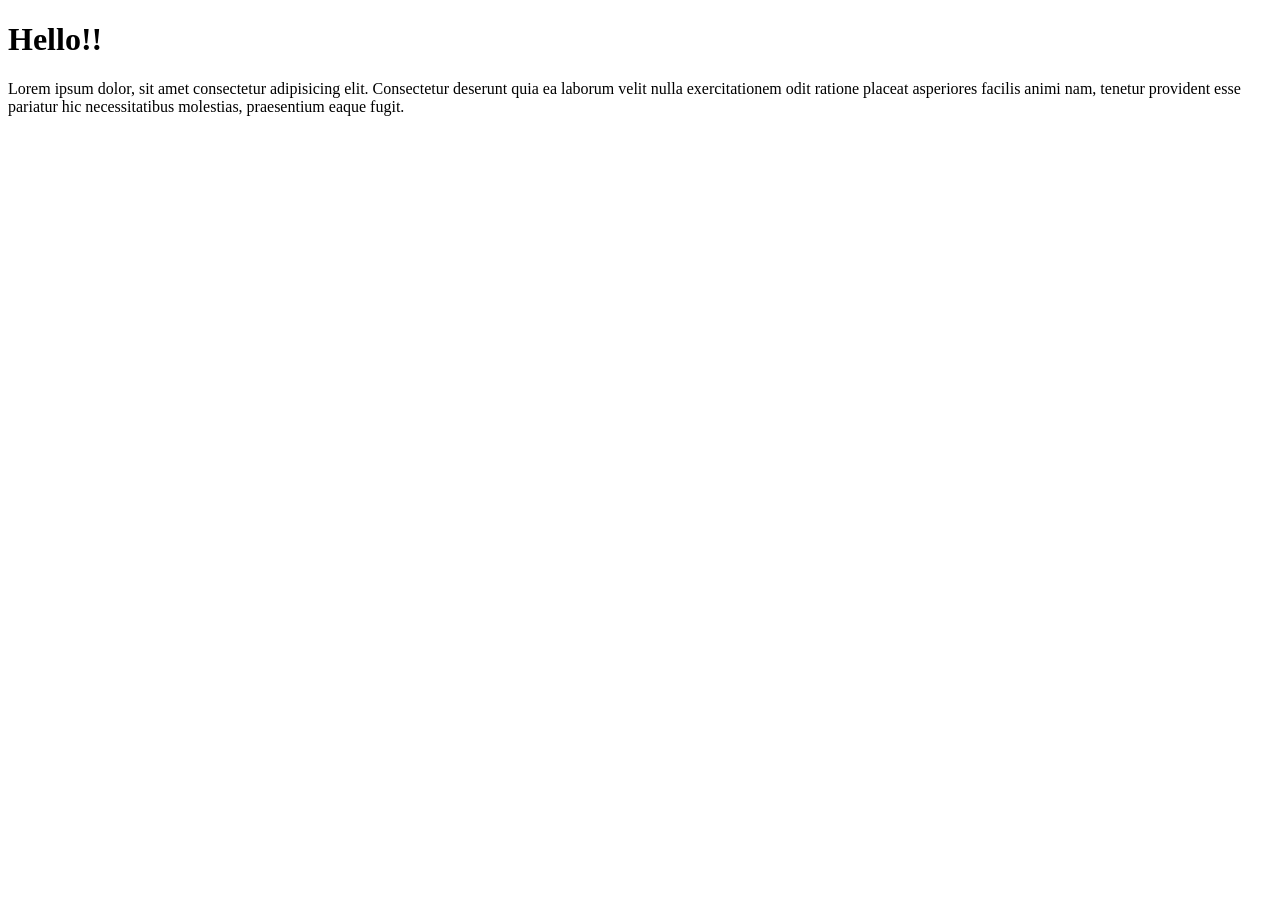
<file: 1/index.html>
<!DOCTYPE html>
<html lang="en">
<head>
    <meta charset="UTF-8">
    <meta name="viewport" content="width=device-width, initial-scale=1.0">
    <meta name="description" content="This is an intro page"><!--Used for SEO   use meta:desc-->
    <title>Introduction</title>
</head>
<body>
    <h1>Hello!!</h1>
    <p>Lorem ipsum dolor, sit amet consectetur adipisicing elit. Consectetur deserunt quia ea laborum velit nulla exercitationem odit ratione placeat asperiores facilis animi nam, tenetur provident esse pariatur hic necessitatibus molestias, praesentium eaque fugit.</p>
</body>
</html>
</file>
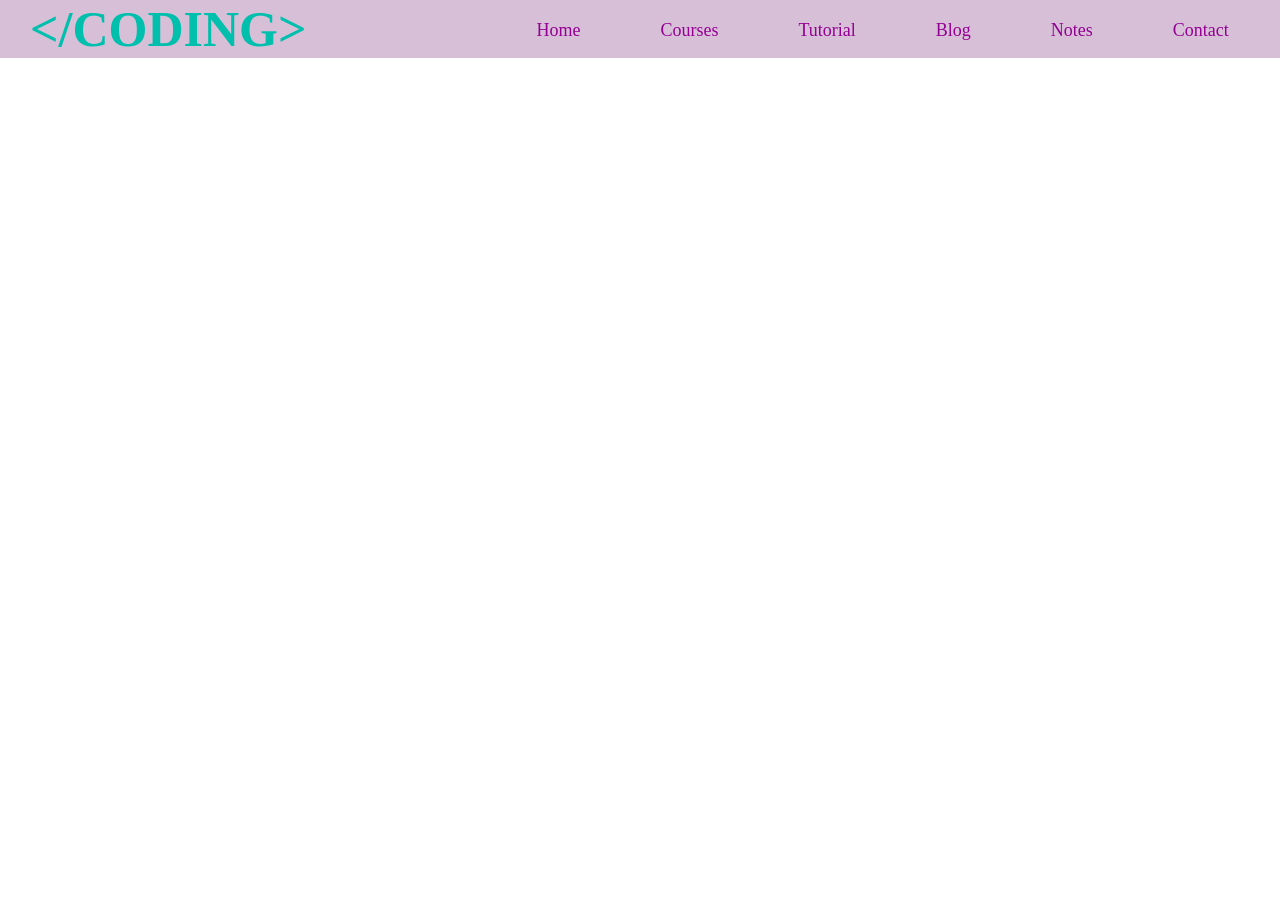
<file: 11hw/index.html>
<!DOCTYPE html>
<html lang="en">

<head>
    <meta charset="UTF-8">
    <meta name="viewport" content="width=device-width, initial-scale=1.0">
    <title>Navbar</title>
    <style>
        * {
            margin: 0;
            padding: 0;
        }

        .ul {
            display: flex;
            list-style: none;
            gap: 60px;
            position: fixed;
            left: 650px;
        }

        .code {
            list-style: none;
            font-size: 60px;
            color: turquoise;
        }

        div {
            display: flex;
        }

        .coding {
            font-size: 50px;
            color: rgb(0, 191, 172);
            margin-left: 30px;
        }

        .m {
            margin-left: 230px;
            gap: 80px;
            justify-content: center;
            margin-top: 20px;
        }
        a{
            text-decoration: none;
            color: rgb(148, 0, 148);
            font-size: 18px;
            text-align: center;
        }
        .main{
            background-color: thistle;
        }
        a:hover{
            color: blueviolet;
            font-weight: 600;
        }
        /* @media only screen and (max-width: 1350px){
            
            .main{
                background-color: thistle;
                display: block;
            }
            div{
                display: inline-block;
            }
            .m{
                gap: 20px;
            }
        } */
    </style>
</head>

<body>
    <!-- <h2 class="code">CODING</h2>
    <nav>
        <ul class="ul">
            <li>Home</li>
            <li>Courses</li>
            <li>Tutorial</li>
            <li>Blog</li>
            <li>Notes</li>
            <li>Contact</li>
        </ul>
    </nav> -->
    <!-- <h2 class="h">ccuty</h2>
    <div>
        
        <a href="" class="m">home</a>
        <a href="" class="m">home</a>
        <a href="" class="m">home</a>
        <a href="" class="m">home</a>
    </div> -->
    <div class="main">
        <div>
            <h2 class="coding">&lt;/CODING&gt;</h2>
        </div>
        <div class="m">
            <a href="">Home</a>
            <a href="">Courses</a>
            <a href="">Tutorial</a>
            <a href="">Blog</a>
            <a href="">Notes</a>
            <a href="">Contact</a>
        </div>
    </div>
</body>

</html>
</file>
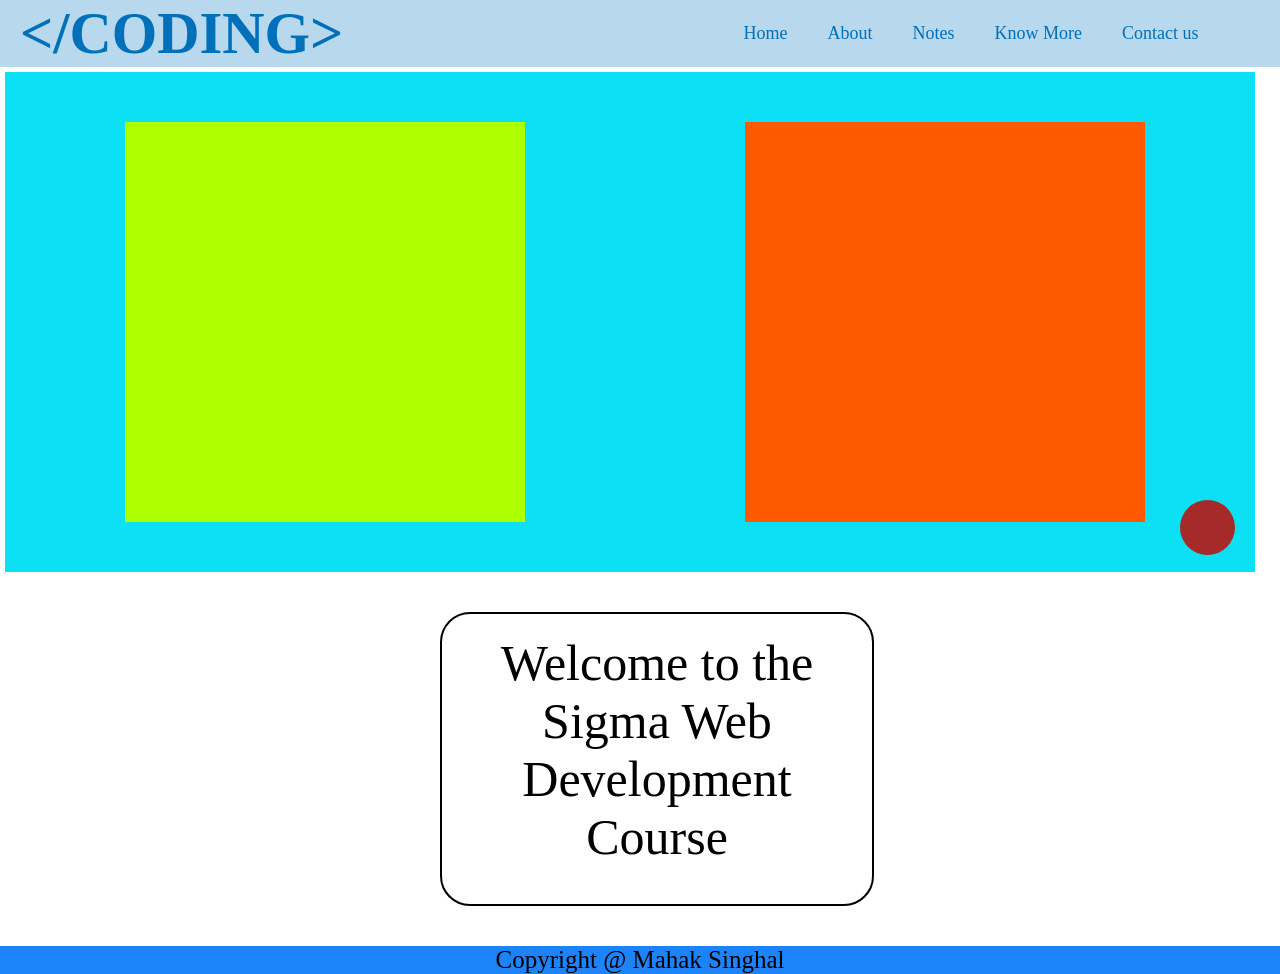
<file: 12/index.html>
<!DOCTYPE html>
<html lang="en">
<head>
    <meta charset="UTF-8">
    <meta name="viewport" content="width=device-width, initial-scale=1.0">
    <title>Document</title>
    <link rel="stylesheet" href="style.css">
</head>
<body>
    <!-- Navbar -->
    <div class="navbar">
        <div class="Ipart">
            <h3>&lt;/CODING&gt;</h3>
        </div>
        <div class="IIpart">
            <nav>
                <ul>
                    <li><a href="">Home</a></li>
                    <li><a href="">About</a></li>
                    <li><a href="">Notes</a></li>
                    <li><a href="">Know More</a></li>
                    <li><a href="">Contact us</a></li>
                </ul>
            </nav>
        </div>
    </div>
   
    <!-- Main -->
     <div class="Mainbox">
        <div class="Ibox"></div>
        <div class="IIbox"></div>
        <!-- Logo -->
        <div class="logo"></div>
     </div>

     <!-- Text -->
      <p class="text">Welcome to the Sigma Web Development Course</p>
      
      <!-- Footer -->
      <footer>
        <div class="foot">
            <p class="ftext">Copyright @ Mahak Singhal</p>
        </div>
      </footer>
</body>
</html>
</file>
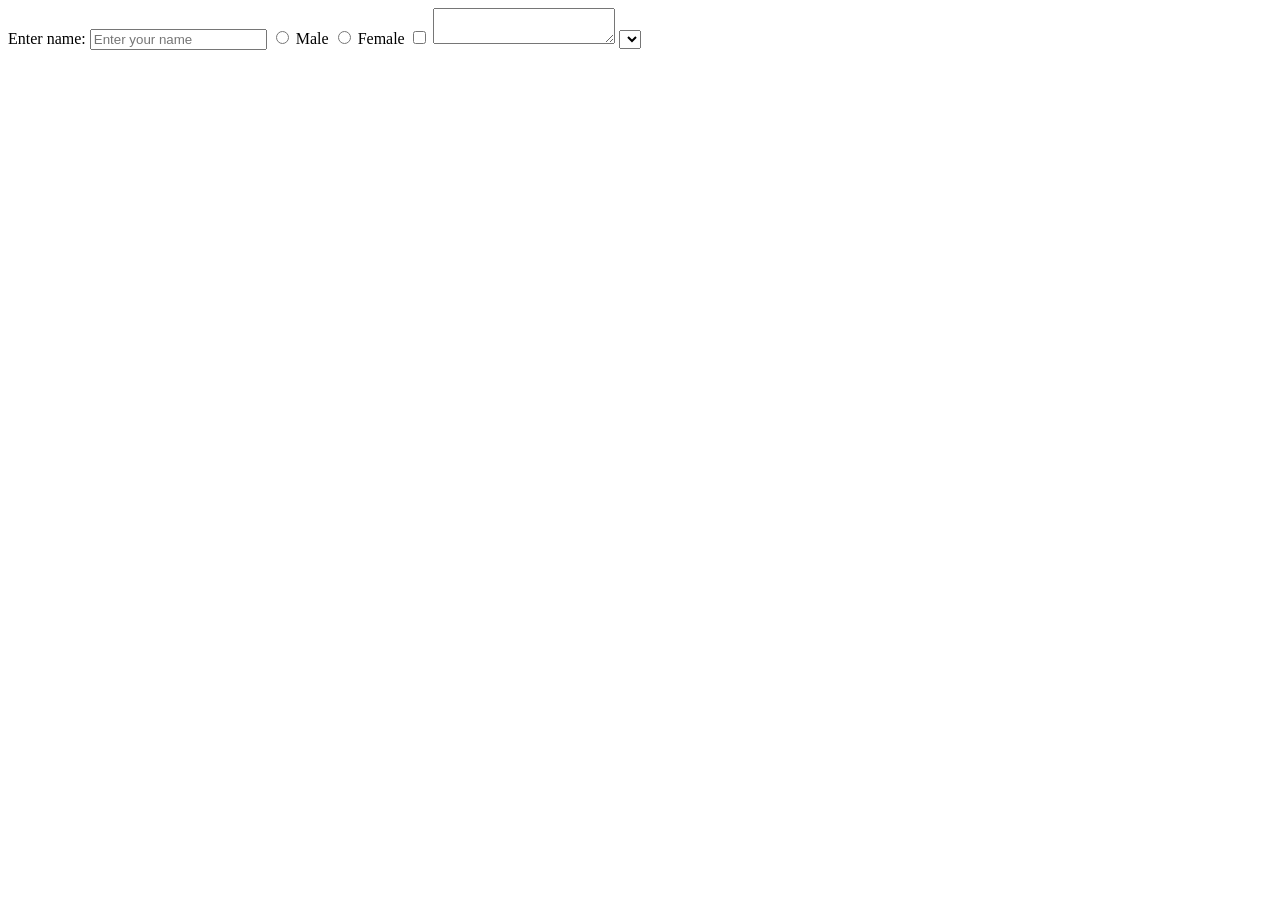
<file: 2/index.html>
<!DOCTYPE html>
<html lang="en">
<head>
    <meta charset="UTF-8">
    <meta name="viewport" content="width=device-width, initial-scale=1.0">
    <title>Document</title>
</head>
<body>
    <form action="post">
        <label for="username">Enter name:</label>
        <input text="required" type="text" id="username" name="username" placeholder="Enter your name">
        <input type="radio" name="gender" id="male" value="male">
        <label for="male">Male</label>
        <input type="radio" name="gender" id="female" value="female">
        <label for="female">Female</label>
        <input type="checkbox" name="" id="">
        <textarea name="" id="" rows="" cols=""></textarea>
        <select name="" id="">
            <option value=""></option>
        </select>
    </form>
</body>
</html>
</file>
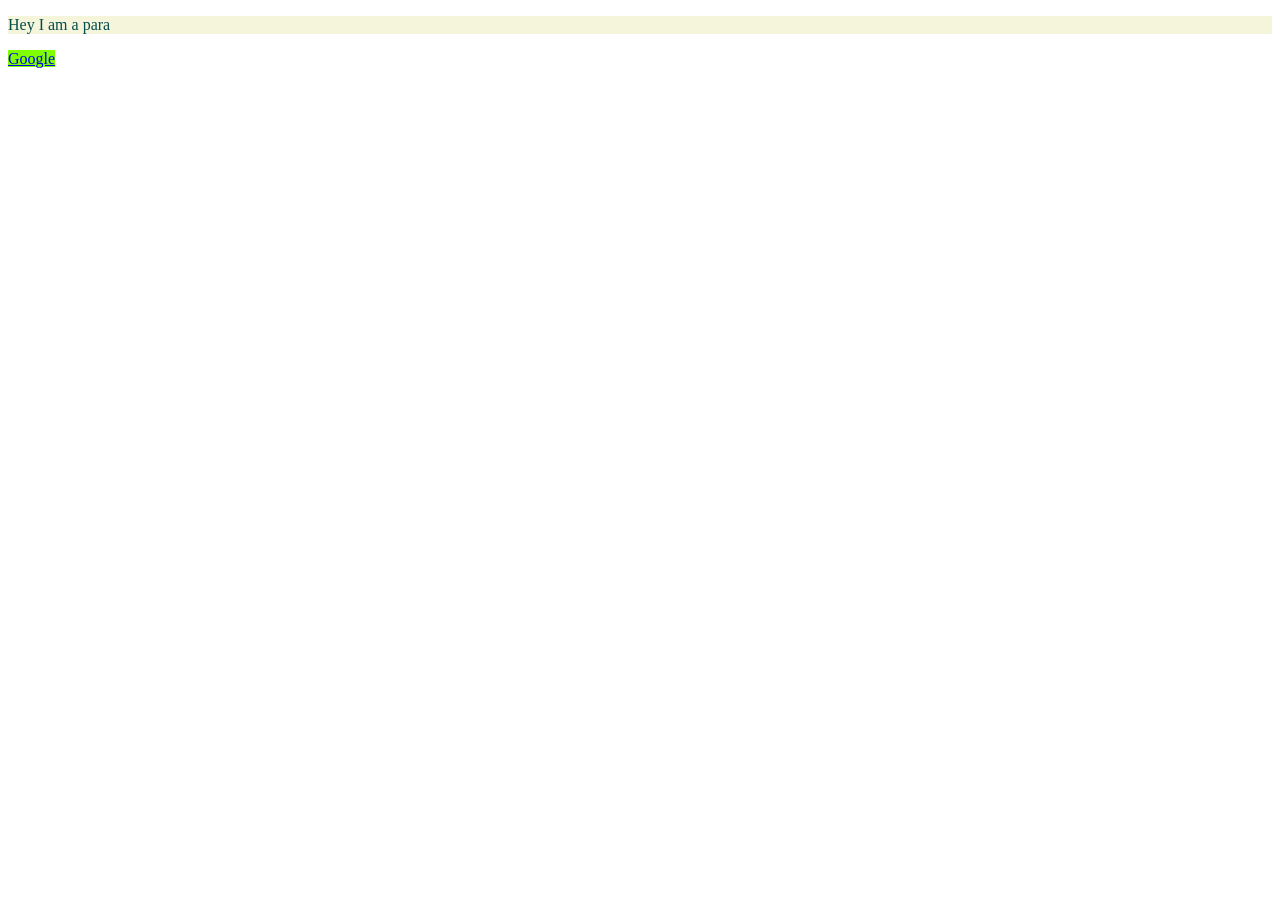
<file: 3/index.html>
<!DOCTYPE html>
<html lang="en">
<head>
    <meta charset="UTF-8">
    <meta name="viewport" content="width=device-width, initial-scale=1.0">
    <title>Line and block elements</title>
    <link rel="stylesheet" href="style.css">
</head>
<body>
    <p>Hey I am a para</p>
    <a href="https://google.com">Google</a>
</body>
</html>
</file>
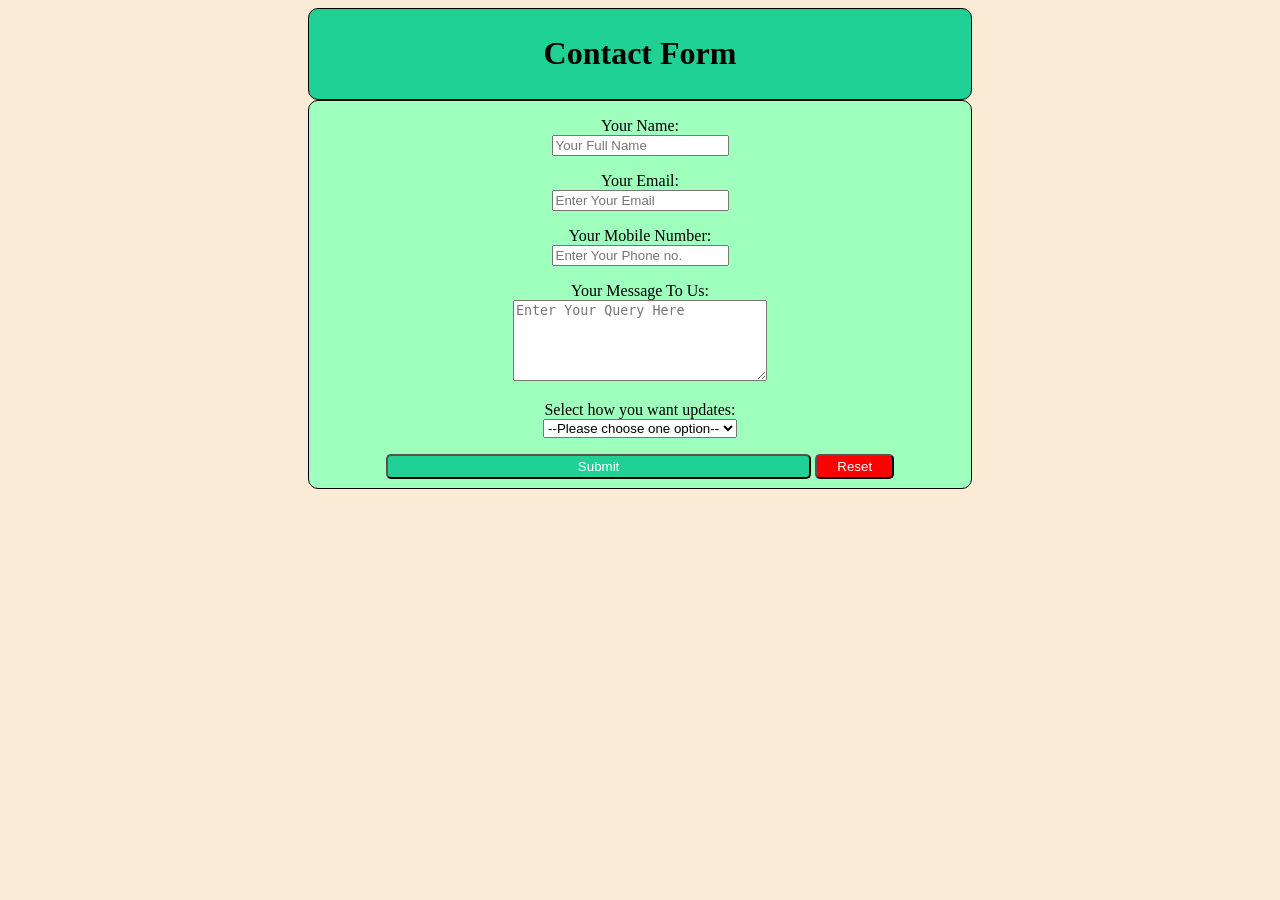
<file: 3hw/index.html>
<!DOCTYPE html>
<html lang="en">
<head>
    <meta charset="UTF-8">
    <meta name="viewport" content="width=device-width, initial-scale=1.0">
    <title>Document</title>
    <link rel="stylesheet" href="style.css">
</head>
<body>
    <div><h1>Contact Form</h1></div>
    <form action="post">
        <p class="name">Your Name:<br>
        <input type="text" name="name" id="name" placeholder="Your Full Name">
    </p>
        <p class="email">Your Email:<br>
        <input type="email" name="email" id="email" placeholder="Enter Your Email">
    </p>
       <p class="mobile">Your Mobile Number:<br>
        <input type="number" name="number" id="number" placeholder="Enter Your Phone no.">
    </p>
    <p>Your Message To Us:<br>
        <textarea class="msg" name="message" id="" cols="29" rows="5" placeholder="Enter Your Query Here"></textarea>
    </p>
    <p class="updates">
        <span>Select how you want updates:</span><br>
        <select name="Select" id="">
            <option value="choose">--Please choose one option--</option>
            <option value="op1">Message</option>
            <option value="op2">Call</option>
            <option value="op3">Email</option>
        </select>
    </p>
    <input class="submit" type="submit" name="Submit">
    <input class="reset" type="reset" name="Reset">
    </form>
</body>
</html>
</file>
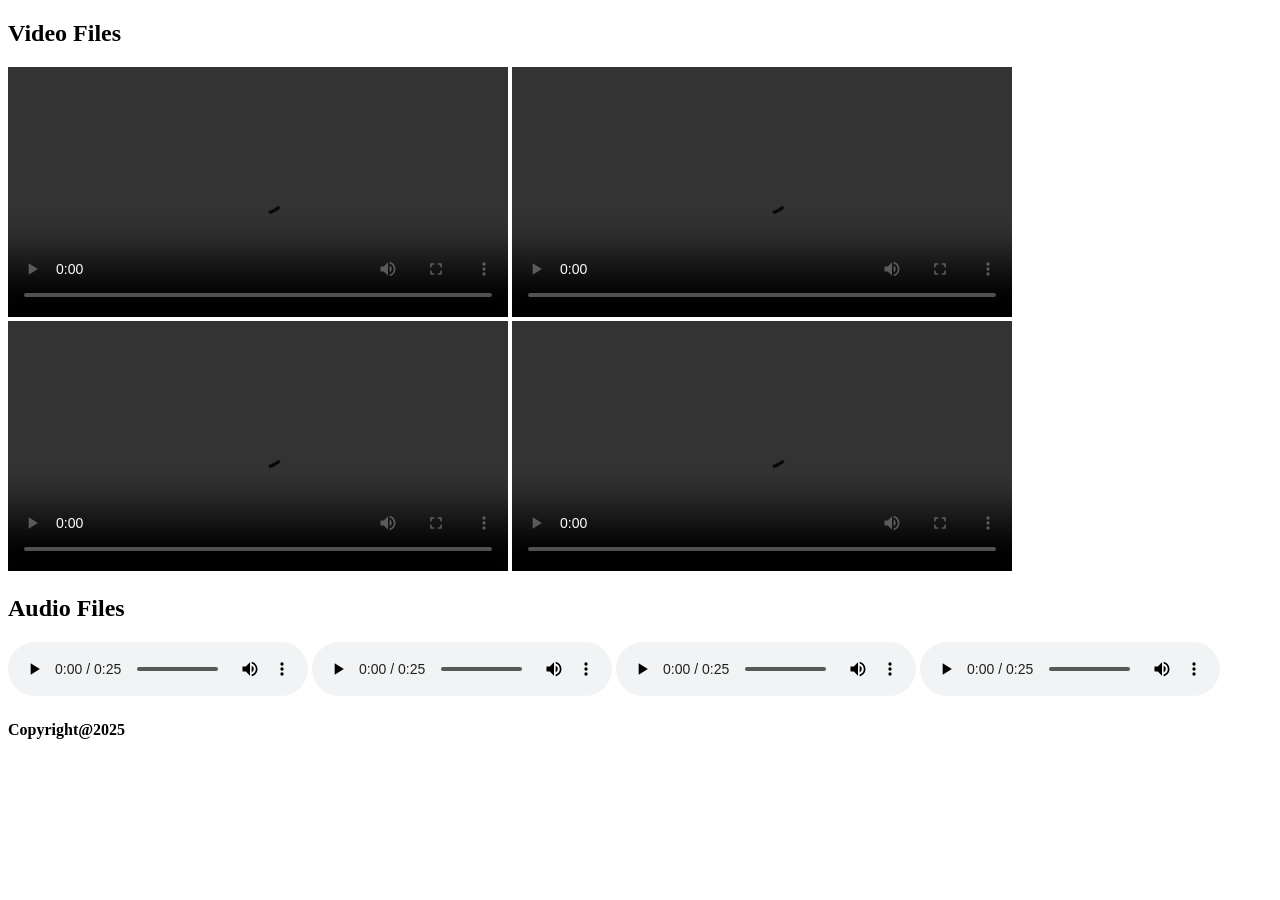
<file: 4/index.html>
<!DOCTYPE html>
<html lang="en">

<head>
    <meta charset="UTF-8">
    <meta name="viewport" content="width=device-width, initial-scale=1.0">
    <title>Document</title>
    <link rel="stylesheet" href="style.css">
</head>

<body>

   
       
            <div>
                <h2>Video Files</h2>
                
                <video src="Devotional.mp4" height="250" controls></video>
                
                <video src="Devotional.mp4" height="250" controls></video>
                
                <video src="Devotional.mp4" height="250" controls></video>
                
                <video src="Devotional.mp4" height="250" controls></video>
            </div>
       
        
            <div>
                <h2>Audio Files</h2>
                
                <audio src="audio.mp3" controls></audio>
                
                <audio src="audio.mp3" controls></audio>
                
                <audio src="audio.mp3" controls></audio>
                
                <audio src="audio.mp3" controls></audio>
            </div>
        
    

    <footer>
        <h4>Copyright@2025</h4>
    </footer>
</body>

</html>
</file>
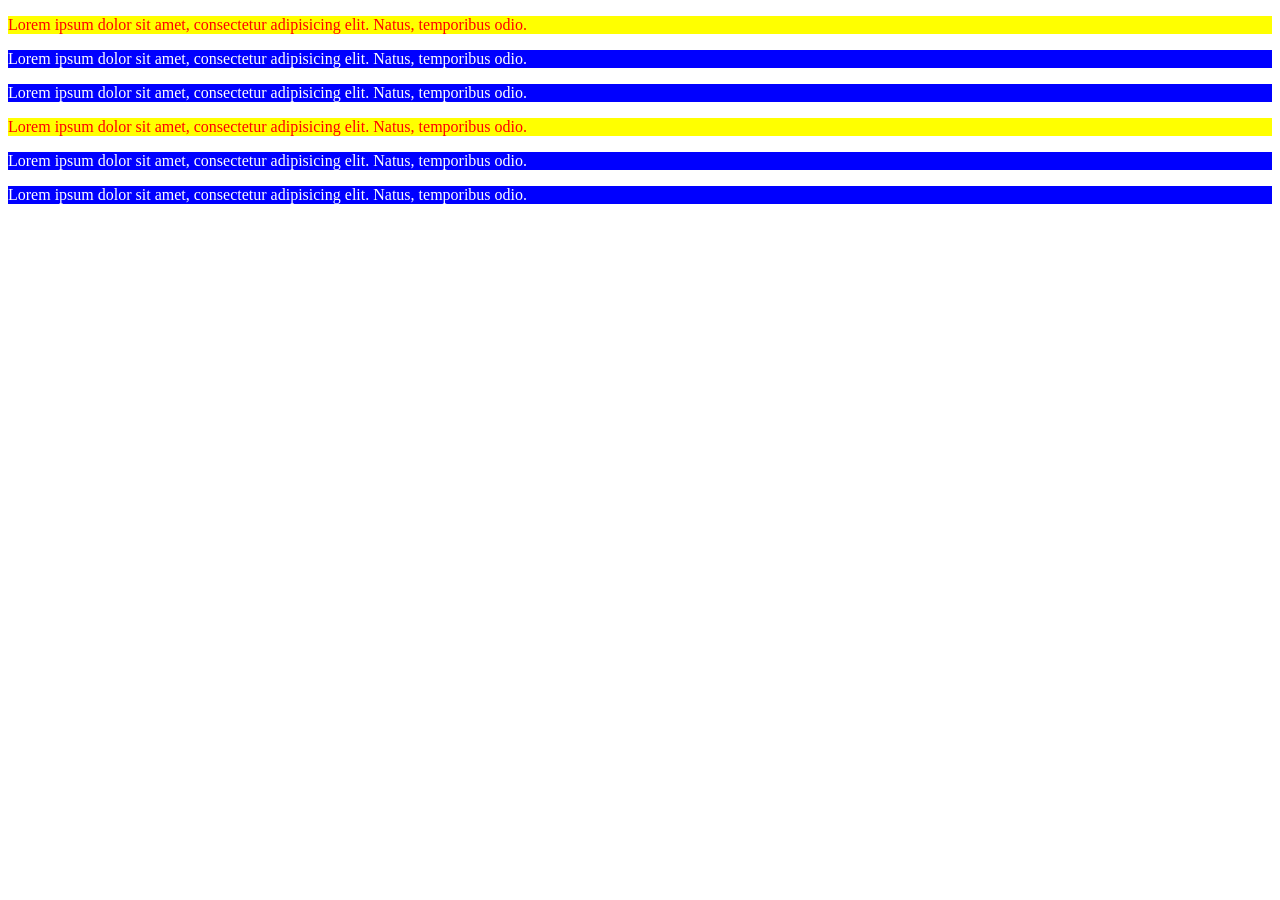
<file: 5hw/index.html>
<!DOCTYPE html>
<html lang="en">

<head>
    <meta charset="UTF-8">
    <meta name="viewport" content="width=device-width, initial-scale=1.0">
    <title>Document</title>
    <link rel="stylesheet" href="style.css">
</head>

<body>
    <div>
        <p>Lorem ipsum dolor sit amet, consectetur adipisicing elit. Natus, temporibus odio.</p>
        <p>Lorem ipsum dolor sit amet, consectetur adipisicing elit. Natus, temporibus odio.</p>
        <p>Lorem ipsum dolor sit amet, consectetur adipisicing elit. Natus, temporibus odio.</p>
    </div>

    <div>
        <p>Lorem ipsum dolor sit amet, consectetur adipisicing elit. Natus, temporibus odio.</p>
        <p>Lorem ipsum dolor sit amet, consectetur adipisicing elit. Natus, temporibus odio.</p>
        <p>Lorem ipsum dolor sit amet, consectetur adipisicing elit. Natus, temporibus odio.</p>
    </div>
</body>

</html>
</file>
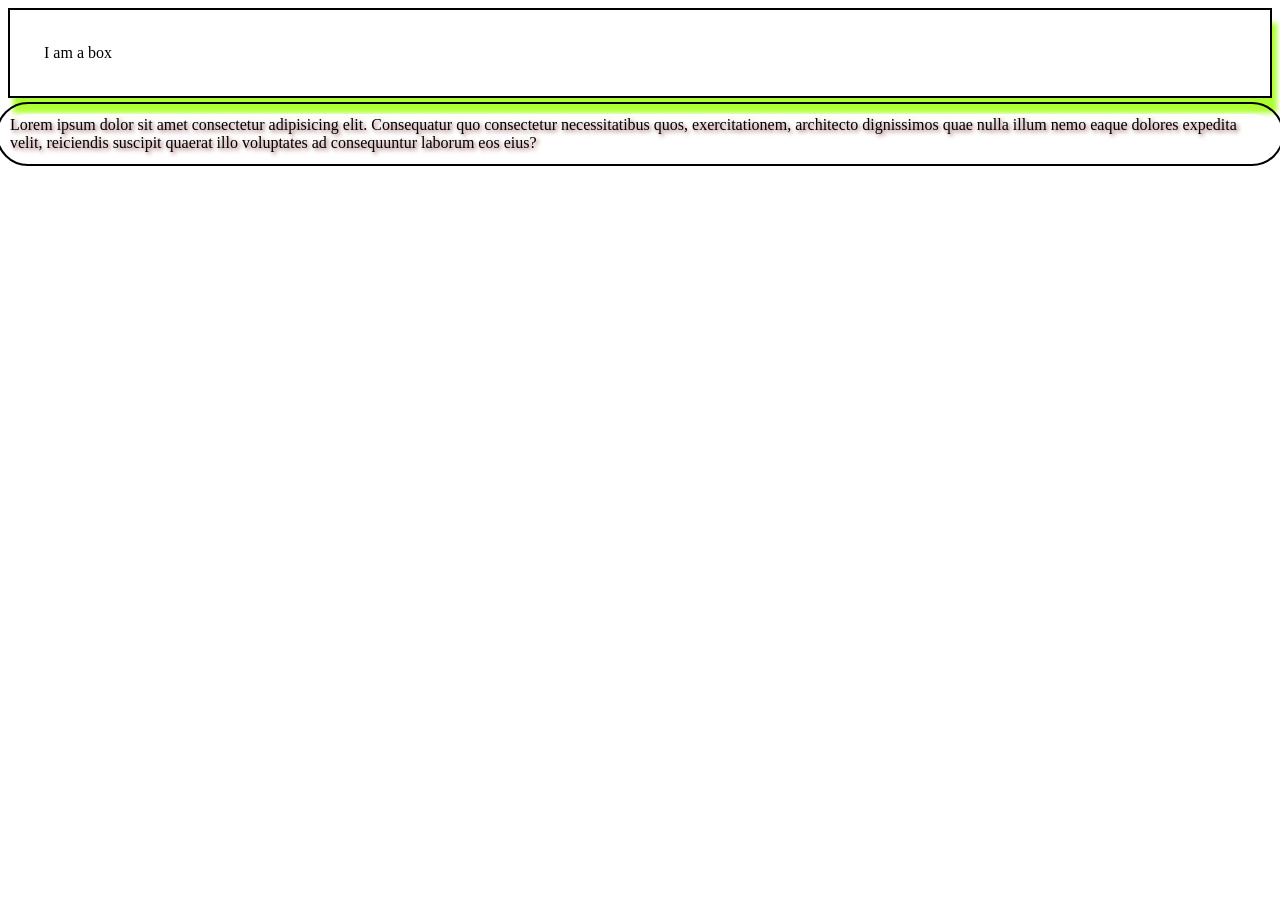
<file: 6/index.html>
<!DOCTYPE html>
<html lang="en">

<head>
    <meta charset="UTF-8">
    <meta name="viewport" content="width=device-width, initial-scale=1.0">
    <title>Border and outline</title>
    <style>
        .box {
            border: 2px solid black;
            padding: 34px;
            box-shadow: 5px 15px 5px greenyellow;
        }
        .text-shadow{
            text-shadow: 2px 2px 4px rgb(146, 77, 77);
            outline: 2px solid black;
            border: 2px solid rgb(255, 255, 255);
            outline-offset: 10px;
            border-radius: 20px;
        }
    </style>
</head>

<body>
    <div class="box">
        I am a box
    </div>
    <p class="text-shadow">Lorem ipsum dolor sit amet consectetur adipisicing elit. Consequatur quo consectetur
        necessitatibus quos, exercitationem, architecto dignissimos quae nulla illum nemo eaque dolores expedita velit,
        reiciendis suscipit quaerat illo voluptates ad consequuntur laborum eos eius?</p>
</body>

</html>
</file>
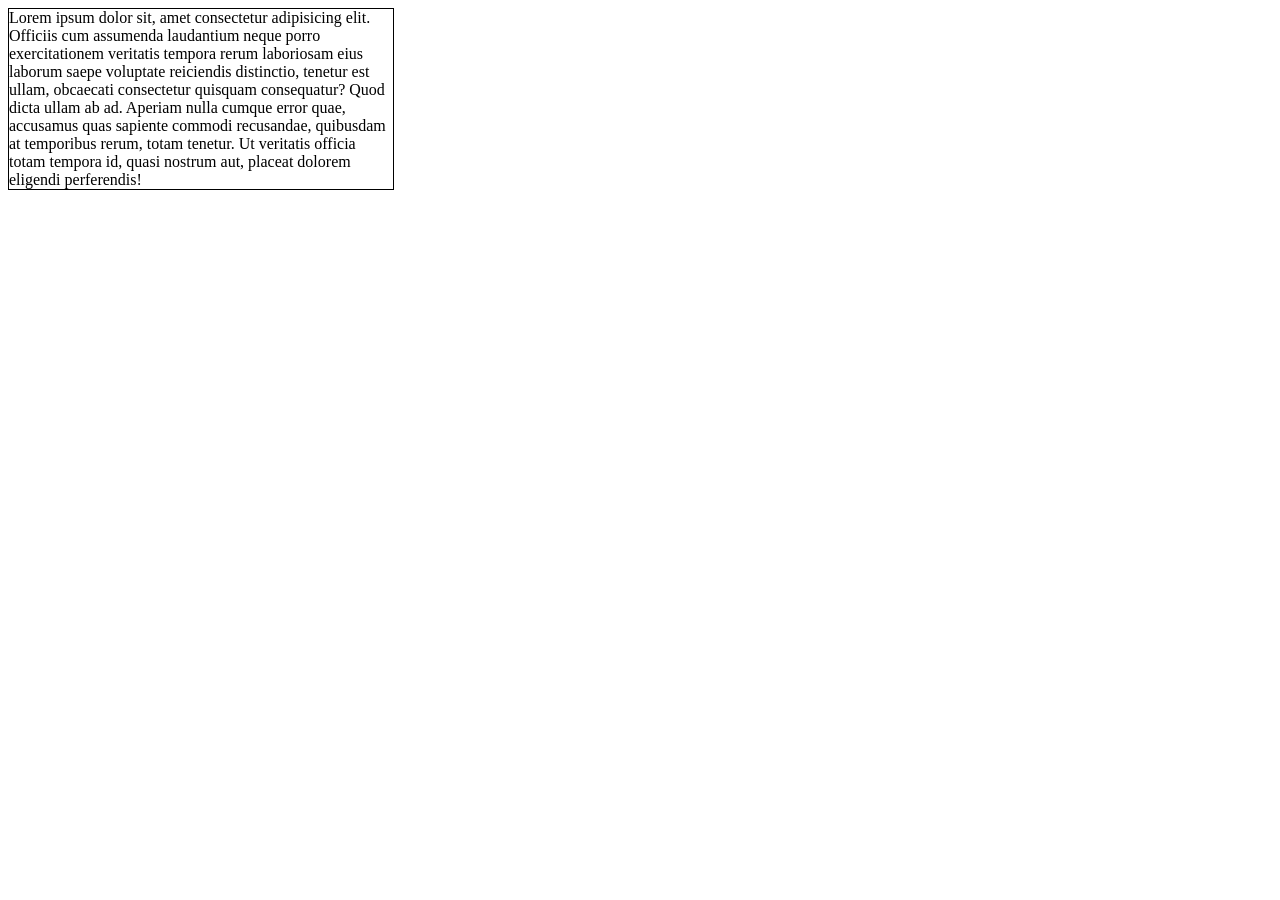
<file: 8/index.html>
<!DOCTYPE html>
<html lang="en">

<head>
    <meta charset="UTF-8">
    <meta name="viewport" content="width=device-width, initial-scale=1.0">
    <title>Overflow</title>
    <style>
        .box{
            width: 30vw;
            height: 20vh;
            border: 1px solid black;
            overflow: hidden auto;
            /* overflow: auto;
            overflow-x: hidden;
            overflow-y: scroll; */
            /* white-space: nowrap;
            text-overflow: ellipsis; */
        }
    </style>
</head>

<body>
    <div class="box">
        Lorem ipsum dolor sit, amet consectetur adipisicing elit. Officiis cum assumenda laudantium neque porro exercitationem veritatis tempora rerum laboriosam eius laborum saepe voluptate reiciendis distinctio, tenetur est ullam, obcaecati consectetur quisquam consequatur? Quod dicta ullam ab ad. Aperiam nulla cumque error quae, accusamus quas sapiente commodi recusandae, quibusdam at temporibus rerum, totam tenetur. Ut veritatis officia totam tempora id, quasi nostrum aut, placeat dolorem eligendi perferendis!
    </div>
</body>

</html>
</file>
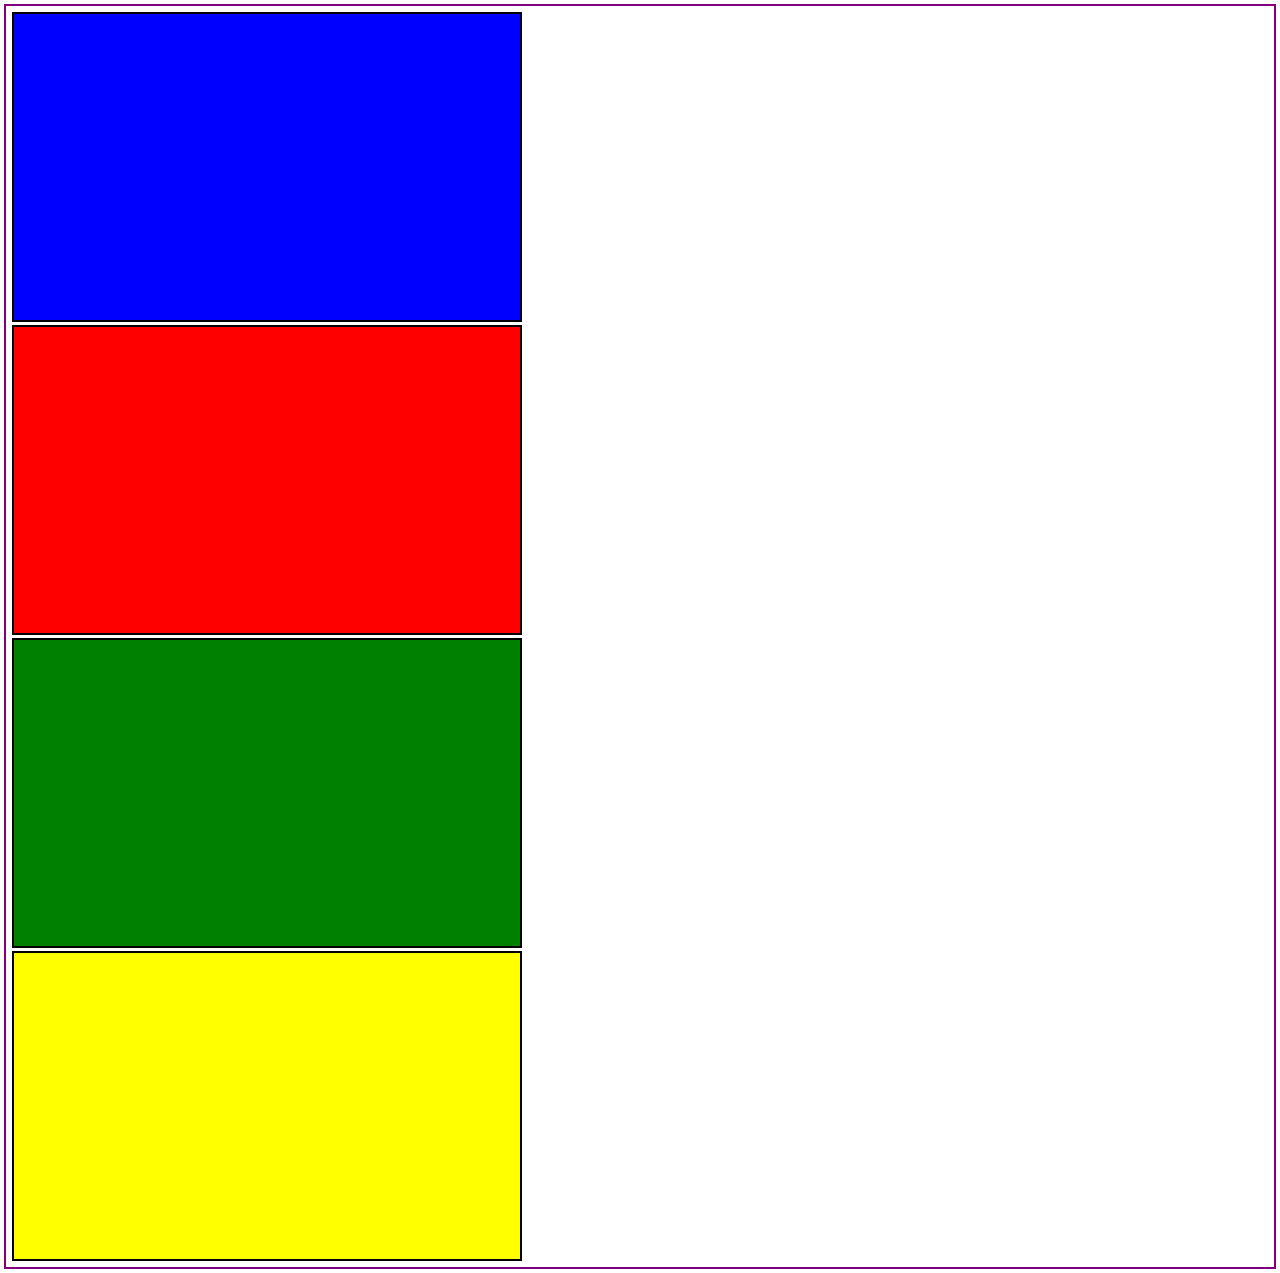
<file: 9/index.html>
<!DOCTYPE html>
<html lang="en">

<head>
    <meta charset="UTF-8">
    <meta name="viewport" content="width=device-width, initial-scale=1.0">
    <title>Document</title>
    <style>
        * {
            margin: 0;
            padding: 0;
        }

        .box {
            border: 2px solid black;
            height: 300px;
            width: 500px;
            padding: 3px;
            margin: 3px;
        }

        .box1 {
            background-color: blue;
            /* position: sticky;
            top: 0px;
            height: 111px;
            width: 90%;
            padding: 0;
            margin: 0;
            z-index: "1"; */
            /* position: absolute;
            top: 0px; */
            /*will position itself acc. to nearest ancessestor i.e. html but if I position as absolute in parent class then it will position acc. to parent*/
        }

        .box2 {
            background-color: red;
            /* position: relative;
            top: 45px;
            left: 30px; */
        }

        .box3 {
            background-color: green;
            /* position: fixed;
            bottom: 20px;
            left: 2vw;
            height: 30px; */
        }

        .box4 {
            background-color: yellow;
        }

        .parent {
            padding: 3px;
            margin: 4px;
            border: 2px solid purple;
            /* transform, filter, or prespective properties can also make an element positioned */
            /* position: relative; */
            /* transform: translate(); */
            /* filter: invert(0); */
            /* perspective: 0em; */
        }
    </style>
</head>

<body>
    <div class="parent">
        <div class="box box1"></div>
        <div class="box box2"></div>
        <div class="box box3"></div>
        <div class="box box4"></div>
    </div>
</body>

</html>
</file>
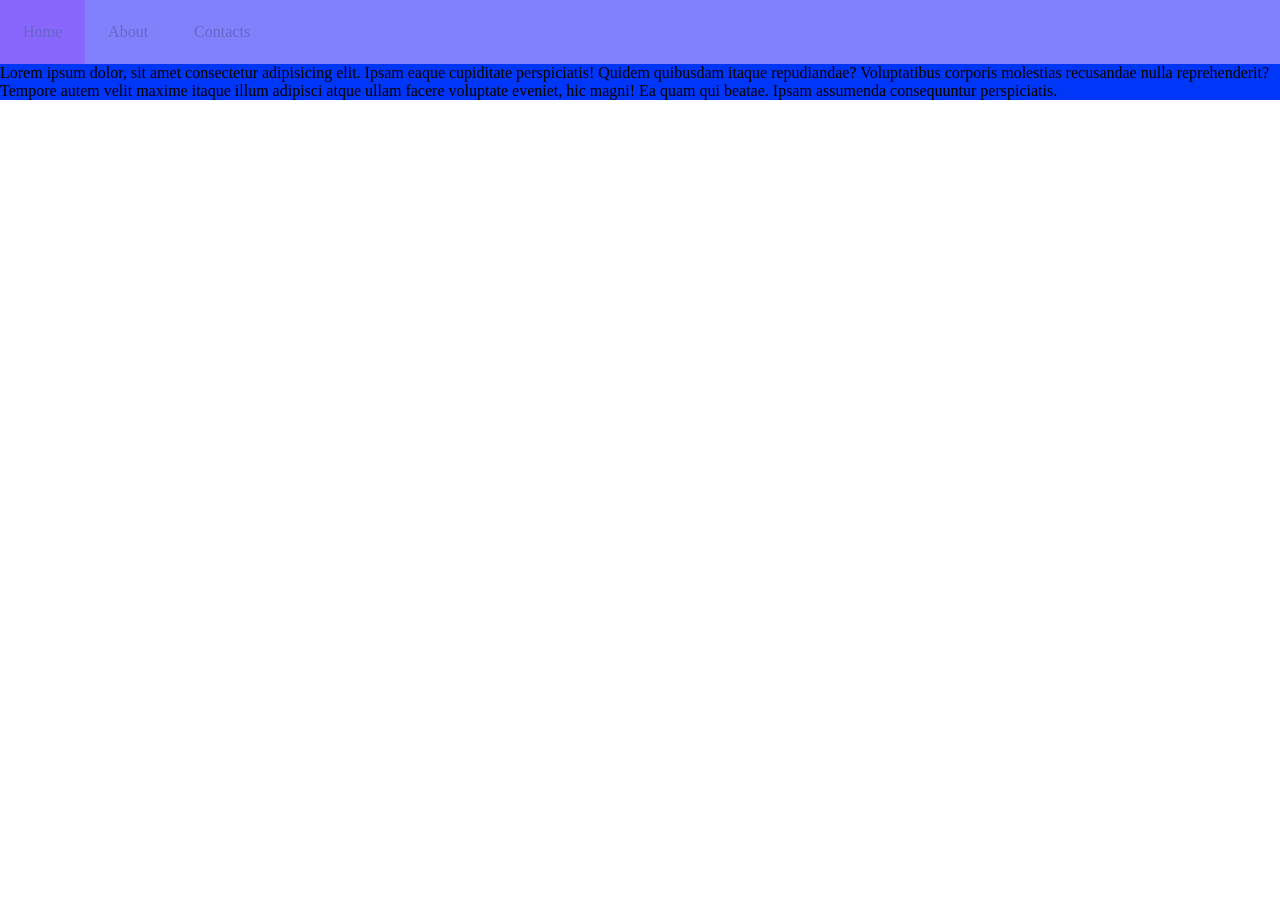
<file: 10/cssVar.html>
<!DOCTYPE html>
<html lang="en">

<head>
    <meta charset="UTF-8">
    <meta name="viewport" content="width=device-width, initial-scale=1.0">
    <title>CSS Variable</title>
    <style>
        :root {
            --color: rgb(129, 129, 252);
            --seccolor: rgb(0, 54, 248);
            --defpad: 23px;
            --defop:0.2;
        }

        * {
            margin: 0;
            padding: 0;
        }

        .nav {
            background-color: var(--color);
        }

        ul {
            display: flex;

        }

        ul li {
            opacity: var(--defop);
            list-style: none;
            padding: var(--defpad);
        }

        ul li:first-child{
            --color: rgb(170, 0, 255);
            background-color: var(--color);
        }

        .container {
            background-color: var(--seccolor);
        }
    </style>
</head>

<body>
    <div class="nav">
        <ul>
            <li>Home</li>
            <li>About</li>
            <li>Contacts</li>
        </ul>
    </div>
    <div class="container">
        <p>Lorem ipsum dolor, sit amet consectetur adipisicing elit. Ipsam eaque cupiditate perspiciatis! Quidem
            quibusdam itaque repudiandae? Voluptatibus corporis molestias recusandae nulla reprehenderit? Tempore autem
            velit maxime itaque illum adipisci atque ullam facere voluptate eveniet, hic magni! Ea quam qui beatae.
            Ipsam assumenda consequuntur perspiciatis.</p>
    </div>
</body>

</html>
</file>
<file: 12/style.css>
*{
    margin: 0;
    padding: 0;
}
ul li{
    list-style: none;
}
ul{
    display: flex;
    gap: 40px;
    margin-top: 23px;
    margin-left: 400px;
}
a{
    text-decoration: none;
    color: rgb(0, 112, 186);
    font-size: 18px;
}
.navbar{
    display: flex;
    background-color: rgb(184, 216, 238);
}
.Ipart{
    font-size: 50px;
    margin-left: 20px;
    color: rgb(0, 112, 186);
}

/* Main CSS */
.Mainbox{
    background-color: rgb(11, 224, 244);
    height: 500px;
    width: 1250px;
    margin: 5px;
    display: flex;
}
.Ibox{
    background-color: rgb(174, 255, 0);
    height: 400px;
    width: 400px;
    margin-top: 50px;
    margin-left: 120px;
}
.IIbox{
    background-color: rgb(255, 89, 0);
    height: 400px;
    width: 400px;
    margin-top: 50px;
    margin-left: 220px;
}

/* Logo */
.logo{
    background-color: brown;
    height: 55px;
    width: 55px;
    border-radius: 50%;
    position: fixed;
    top: 500px;
    left: 1180px;
}

/* Text */
.text{
    font-size: 50px;
    border: 2px solid black;
    border-radius: 30px;
    height: 250px;
    width: 390px;
    padding: 20px;
    text-align: center;
    margin: 40px 40px  0px 440px;
}

/* Footer */
.foot{
    margin-top: 40px;
    font-size: 25px;
    text-align: center;
    background-color: rgb(29, 131, 248);
}
</file>
<file: 3/style.css>
p{
    background-color: beige;
    color: rgb(5, 77, 77);
}

a{
    background-color: chartreuse;
}
</file>
<file: 3hw/style.css>
body{
    background-color: antiquewhite;
    align-items: center;
    padding: 0px 300px;
}

div{
    background-color: rgb(31, 209, 149);
    text-align: center;
    border: 1px solid black;
    border-radius: 10px;
    padding: 5px;
}

form{
    background-color: rgb(159, 255, 188);
    text-align: center;
    border: 1px solid black;
    padding: 0px 20px 9px;
    border-radius: 10px;
    align-items: center;
}

.message{
    margin-right: 114px;
}

.submit{
    padding: 3px 190px;
    text-align: center;
    text-decoration: 3px solid black;
    border-radius: 5px;
    background-color: rgb(31, 209, 149);
    color: rgb(255, 255, 255);
}

.reset{
    padding: 3px 20px;  
    border-radius: 5px;  
    color: white;
    background-color: red;
}

.submit:hover{
    background-color: aliceblue;
    color: black;
}

.reset:hover{
    background-color: aliceblue;
    color: black;
}
</file>
<file: 4/style.css>
/* {
    padding:0; 
    margin:0;
    display: flex;
    list-style: none;
    justify-content:center;
    justify-content: space-evenly;
} */
</file>
<file: 5hw/style.css>
div p:first-child{
    background-color: yellow;
    color: red;
}
div p{
    background-color: blue;
    color: white;
}
</file>
